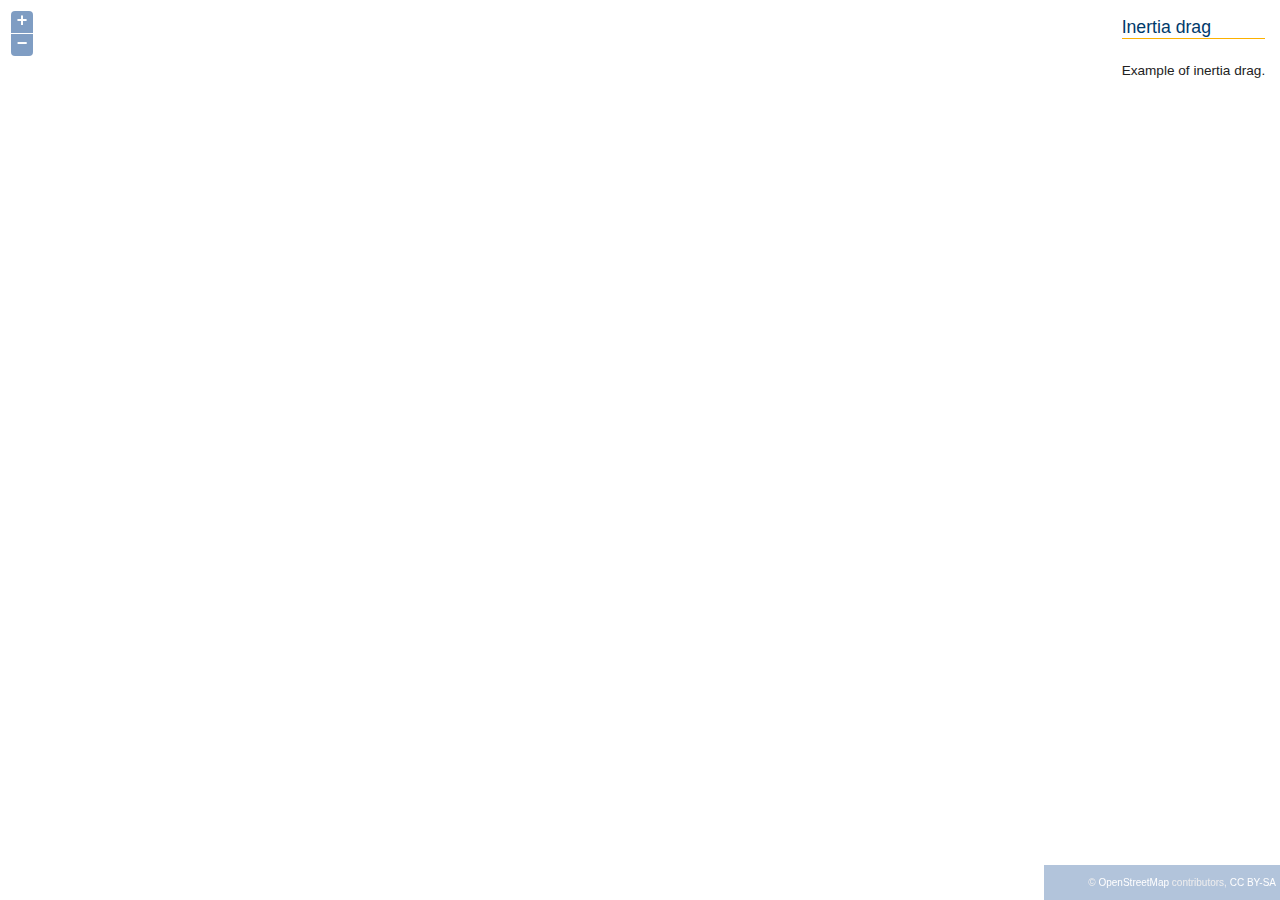
<file: index.html>
<!DOCTYPE html>
<html debug="true">
  <head>
    <meta http-equiv="Content-Type" content="text/html; charset=utf-8">
    <meta http-equiv="X-UA-Compatible" content="chrome=1">
    <meta name="viewport" content="initial-scale=1.0, user-scalable=no, width=device-width">
    <link rel="stylesheet" href="style.css" type="text/css">
    <style type="text/css">
      html, body, #map {
        margin: 0;
        padding: 0;
        width: 100%;
        height: 100%;
      }
      #text {
          position: absolute;
          top: 8px;
          right: 8px;
          z-index: 20000;
          background-color: white;
          padding: 0 0.5em 0.5em 0.5em;
          border-radius: 4px;
      }
      @media only screen and (max-width: 600px) {
        #text {
          display: none;
        }
      }
    </style>
    <title>Inertia drag example</title>
  </head>
  <body>
    <div id="map">
      <div id="text">
        <h1 id="title">Inertia drag</h1>
        <br />
        <div id="shortdesc">Example of inertia drag.</div>
      </div>
    </div>
    <div id="tags">fullscreen, mapquest, openaerial, tile, tilelayer</div>
    <script src="loader.js" type="text/javascript"></script>
  </body>
</html>
</file>
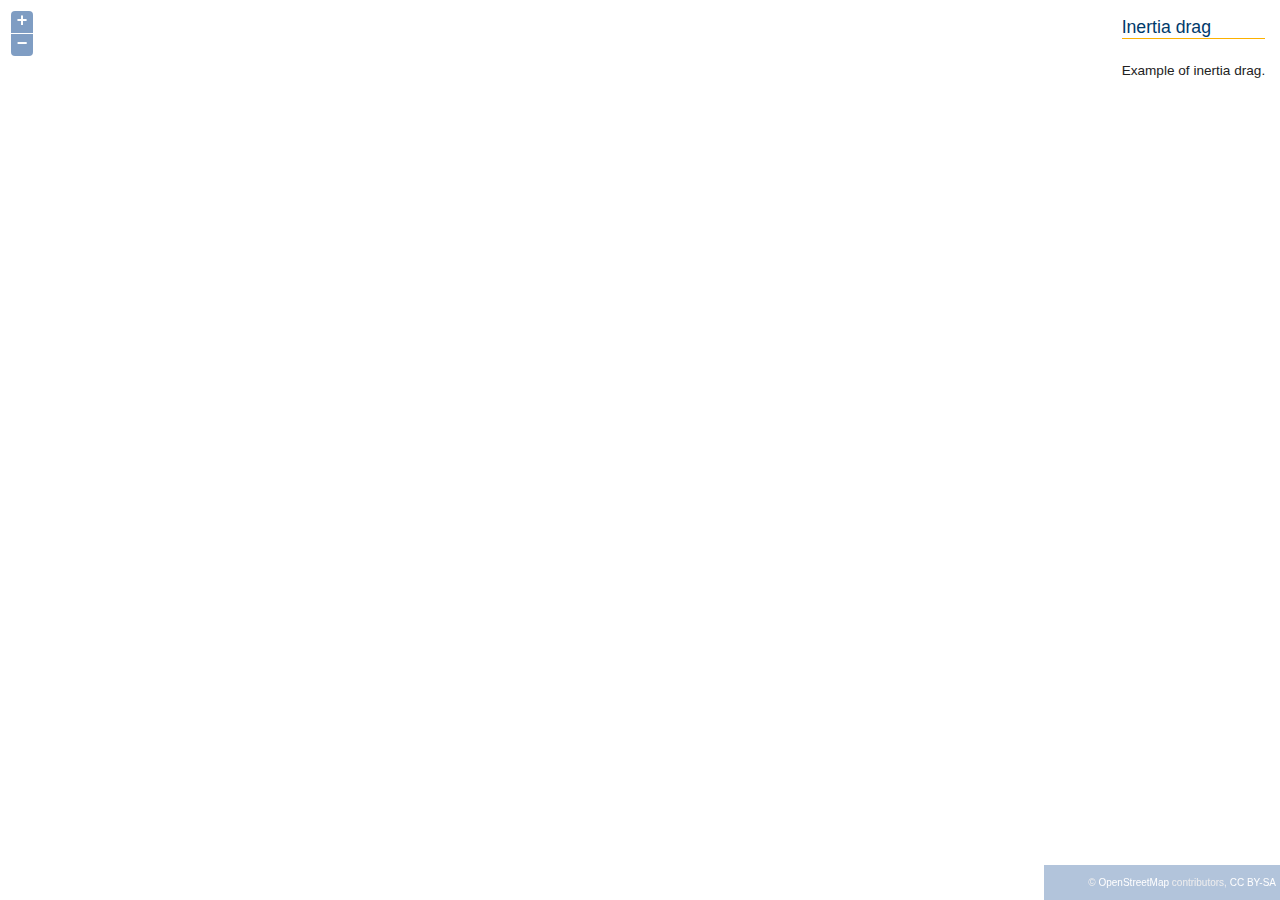
<file: ol3-inertia-drag/index.html>
<!DOCTYPE html>
<html>
  <head>
    <meta http-equiv="Content-Type" content="text/html; charset=utf-8">
    <meta http-equiv="X-UA-Compatible" content="chrome=1">
    <meta name="viewport" content="initial-scale=1.0, user-scalable=no, width=device-width">
    <link rel="stylesheet" href="style.css" type="text/css">
    <style type="text/css">
      html, body, #map {
        margin: 0;
        padding: 0;
        width: 100%;
        height: 100%;
      }
      #text {
          position: absolute;
          top: 8px;
          right: 8px;
          z-index: 20000;
          background-color: white;
          padding: 0 0.5em 0.5em 0.5em;
          border-radius: 4px;
      }
      @media only screen and (max-width: 600px) {
        #text {
          display: none;
        }
      }
    </style>
    <title>Inertia drag example</title>
  </head>
  <body>
    <div id="map">
      <div id="text">
        <h1 id="title">Inertia drag</h1>
        <br />
        <div id="shortdesc">Example of inertia drag.</div>
      </div>
    </div>
    <div id="tags">fullscreen, mapquest, openaerial, tile, tilelayer</div>
    <script src="loader.js" type="text/javascript"></script>
  </body>
</html>
</file>
<file: style.css>
/**
 * Basic Typography
 */
body {
    font-family: Verdana, Geneva, Lucida, Arial, Helvetica, sans-serif;
    font-size: 85%;
    color: #222;
    background: #fff;
    margin: 1em 1.5em;
}
pre, code {
    margin: 1.5em 0;
    white-space: pre;
}
pre, code {
    font: 1em 'andale mono', 'lucida console', monospace;
    line-height:1.5;
}
a {
    color: #436976;
    background-color: transparent;
}
h1, h2, h3, h4, h5, h6 {
    color: #003a6b;
    background-color: transparent;
    font: 100% Verdana, Geneva, Lucida, Arial, Helvetica, sans-serif;
    margin: 0;
    padding-top: 0.5em;
}
h1 {
    font-size: 130%;
    margin-bottom: 0.5em;
    border-bottom: 1px solid #fcb100;
}
h2 {
    font-size: 120%;
    margin-bottom: 0.5em;
    border-bottom: 1px solid #aaa;
}
h3 {
    font-size: 110%;
    margin-bottom: 0.5em;
    text-decoration: underline;
}
h4 {
    font-size: 100%;
    font-weight: bold;
}
h5 {
    font-size: 100%;
    font-weight: bold;
}
h6 {
    font-size: 80%;
    font-weight: bold;
}
#tags {
  display: none;
}
#shortdesc {
  margin-bottom: 2em;
}
</file>
<file: ol3-inertia-drag/style.css>
/**
 * Basic Typography
 */
body {
    font-family: Verdana, Geneva, Lucida, Arial, Helvetica, sans-serif;
    font-size: 85%;
    color: #222;
    background: #fff;
    margin: 1em 1.5em;
}
pre, code {
    margin: 1.5em 0;
    white-space: pre;
}
pre, code {
    font: 1em 'andale mono', 'lucida console', monospace;
    line-height:1.5;
}
a {
    color: #436976;
    background-color: transparent;
}
h1, h2, h3, h4, h5, h6 {
    color: #003a6b;
    background-color: transparent;
    font: 100% Verdana, Geneva, Lucida, Arial, Helvetica, sans-serif;
    margin: 0;
    padding-top: 0.5em;
}
h1 {
    font-size: 130%;
    margin-bottom: 0.5em;
    border-bottom: 1px solid #fcb100;
}
h2 {
    font-size: 120%;
    margin-bottom: 0.5em;
    border-bottom: 1px solid #aaa;
}
h3 {
    font-size: 110%;
    margin-bottom: 0.5em;
    text-decoration: underline;
}
h4 {
    font-size: 100%;
    font-weight: bold;
}
h5 {
    font-size: 100%;
    font-weight: bold;
}
h6 {
    font-size: 80%;
    font-weight: bold;
}
#tags {
  display: none;
}
#shortdesc {
  margin-bottom: 2em;
}
</file>
